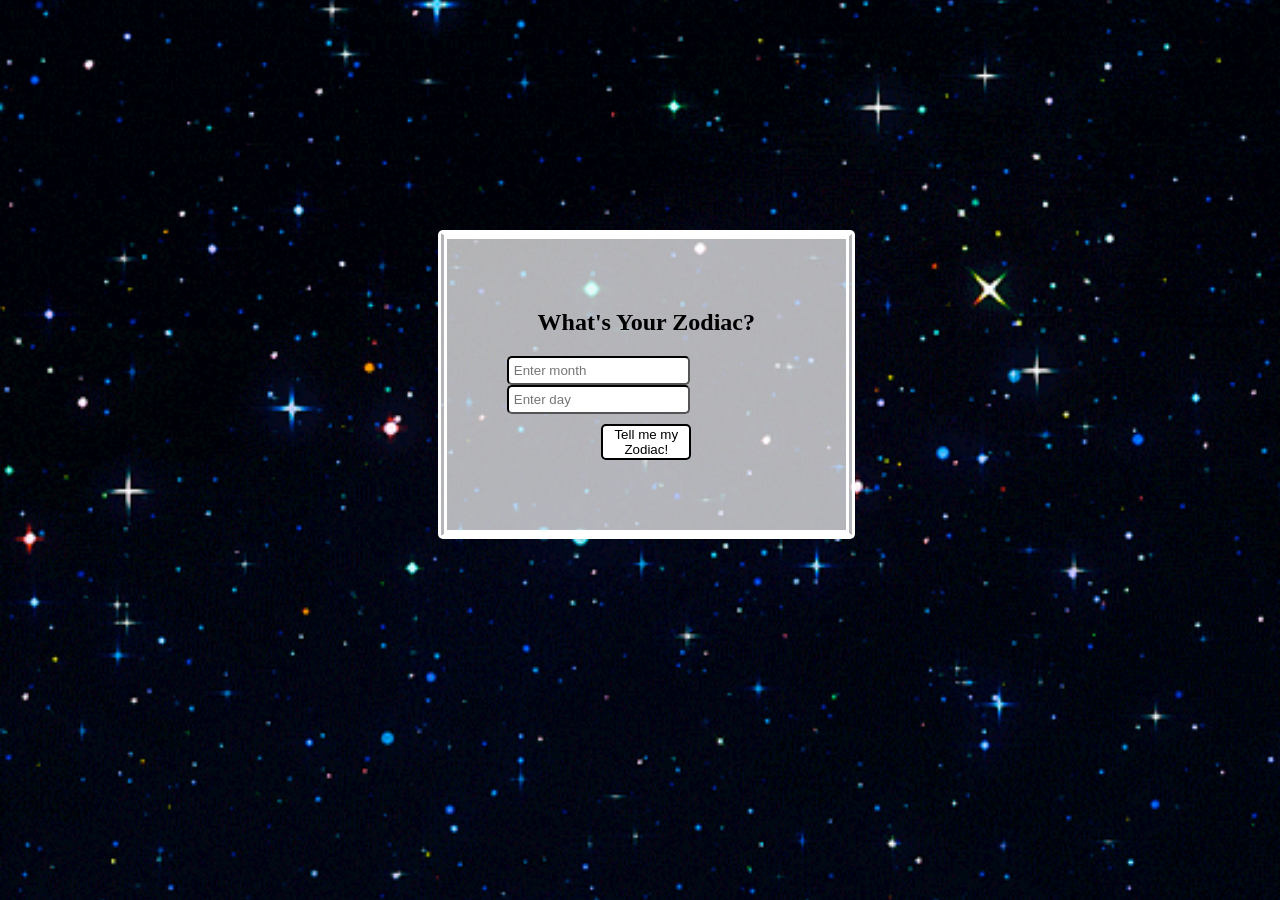
<file: Horoscope-master/index.html>
<!DOCTYPE html>
<html lang="en" dir="ltr">
  <head>
    <meta charset="utf-8">
    <link rel="stylesheet" href="css/style.css">
    <title>Horoscope Checker</title>
  </head>
  <body>
    <section>
      <h1>What's Your Zodiac?</h1>
      <form action="index.html" method="post">
        <input id="enterMonth" type="text" name="Month" placeholder="Enter month">
        <input id="enterDay" type="text" name="Date" placeholder="Enter day">
      </form>
      <button id="sendBirthDate" type="button" name="button">Tell me my Zodiac!</button>
      <h2 id="zodiacType"></h2>
    </section>
    <script src="js/main.js"type="text/javascript"></script>
  </body>
</html>
</file>
<file: Horoscope-master/css/style.css>
*{
  box-sizing: border-box;
}
body{
  background: url("../img/starsinside.gif") no-repeat center center fixed;
  background-size: cover;
}
.clearfix:after {
  content: ".";
  display: block;
  clear: both;
  visibility: hidden;
  line-height: 0;
  height: 0;
}
section{
  width: 33%;
  margin: 230px 0 0 34%;
  padding: 50px;
  border: 9px;
  background: rgba(255,255,255, 0.7);
  border-style: solid double solid double;
  border-color: white;
  border-radius: 5px;
  font-family: cursive;
}
h1{
  text-align: center;
}
h2{
  text-align: center;
}
input{
  margin-left: 10px;
  border-color: black;
  border-radius: 5px;
  padding: 5px;
}
button{
  margin:10px 0 0 35%;
  width: 30%;
  background: white;
  border: 2px;
  border-style: solid double solid double;
  border-color: black;
  border-radius: 5px;
}
button:hover{
  background: gold;
  cursor: pointer;
}
</file>
